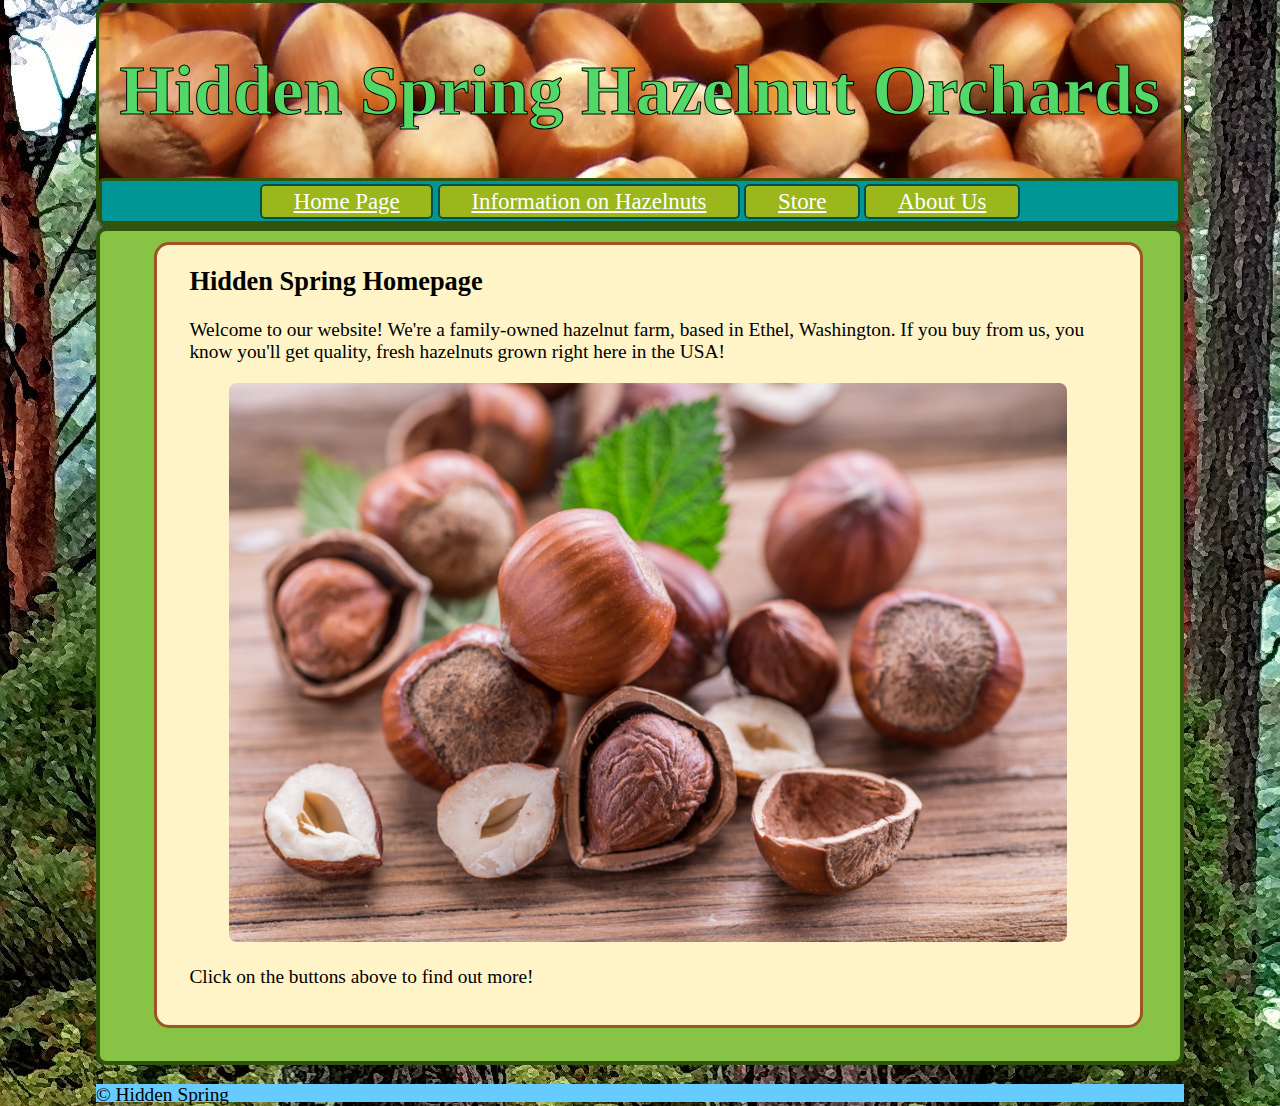
<file: index.html>
<!DOCTYPE html>
<html  lang="en">
<head>
       <meta charset = "utf-8"/>
	   <meta name="description" content="Home page for the website.">
	   <link rel="stylesheet" href="styles/master.css">
       <title>Hidden Spring Hazelnuts Home Page</title>
	   <link rel="icon" href="images/ai1.png">
</head>
<body>
	<header>
		<h1>
			Hidden Spring Hazelnut Orchards
		</h1>
		<nav class="headtab">
			<a href="index.html">Home Page</a>
			<a href="info.html">Information on Hazelnuts</a>
			<a href="store.html">Store</a>
			<a href="about.html">About Us</a>
		</nav>
	</header>
	<main>
		<div class="boxedsec">
			<section>
				<h2>Hidden Spring Homepage</h2>
					<p>Welcome to our website! We're a family-owned hazelnut farm, based in Ethel, Washington. If you buy from us, you know you'll get quality, fresh hazelnuts grown right here in the USA!</p>
					<figure>
					 <img src="images/shell.png" alt="Hazelnuts">
					 </figure>
					 <p>Click on the buttons above to find out more!</p>
			</section>
		</div>
	</main>
	<footer>
		<p>&copy; Hidden Spring</p>
	</footer>
</div>
</body>

</html>
</file>
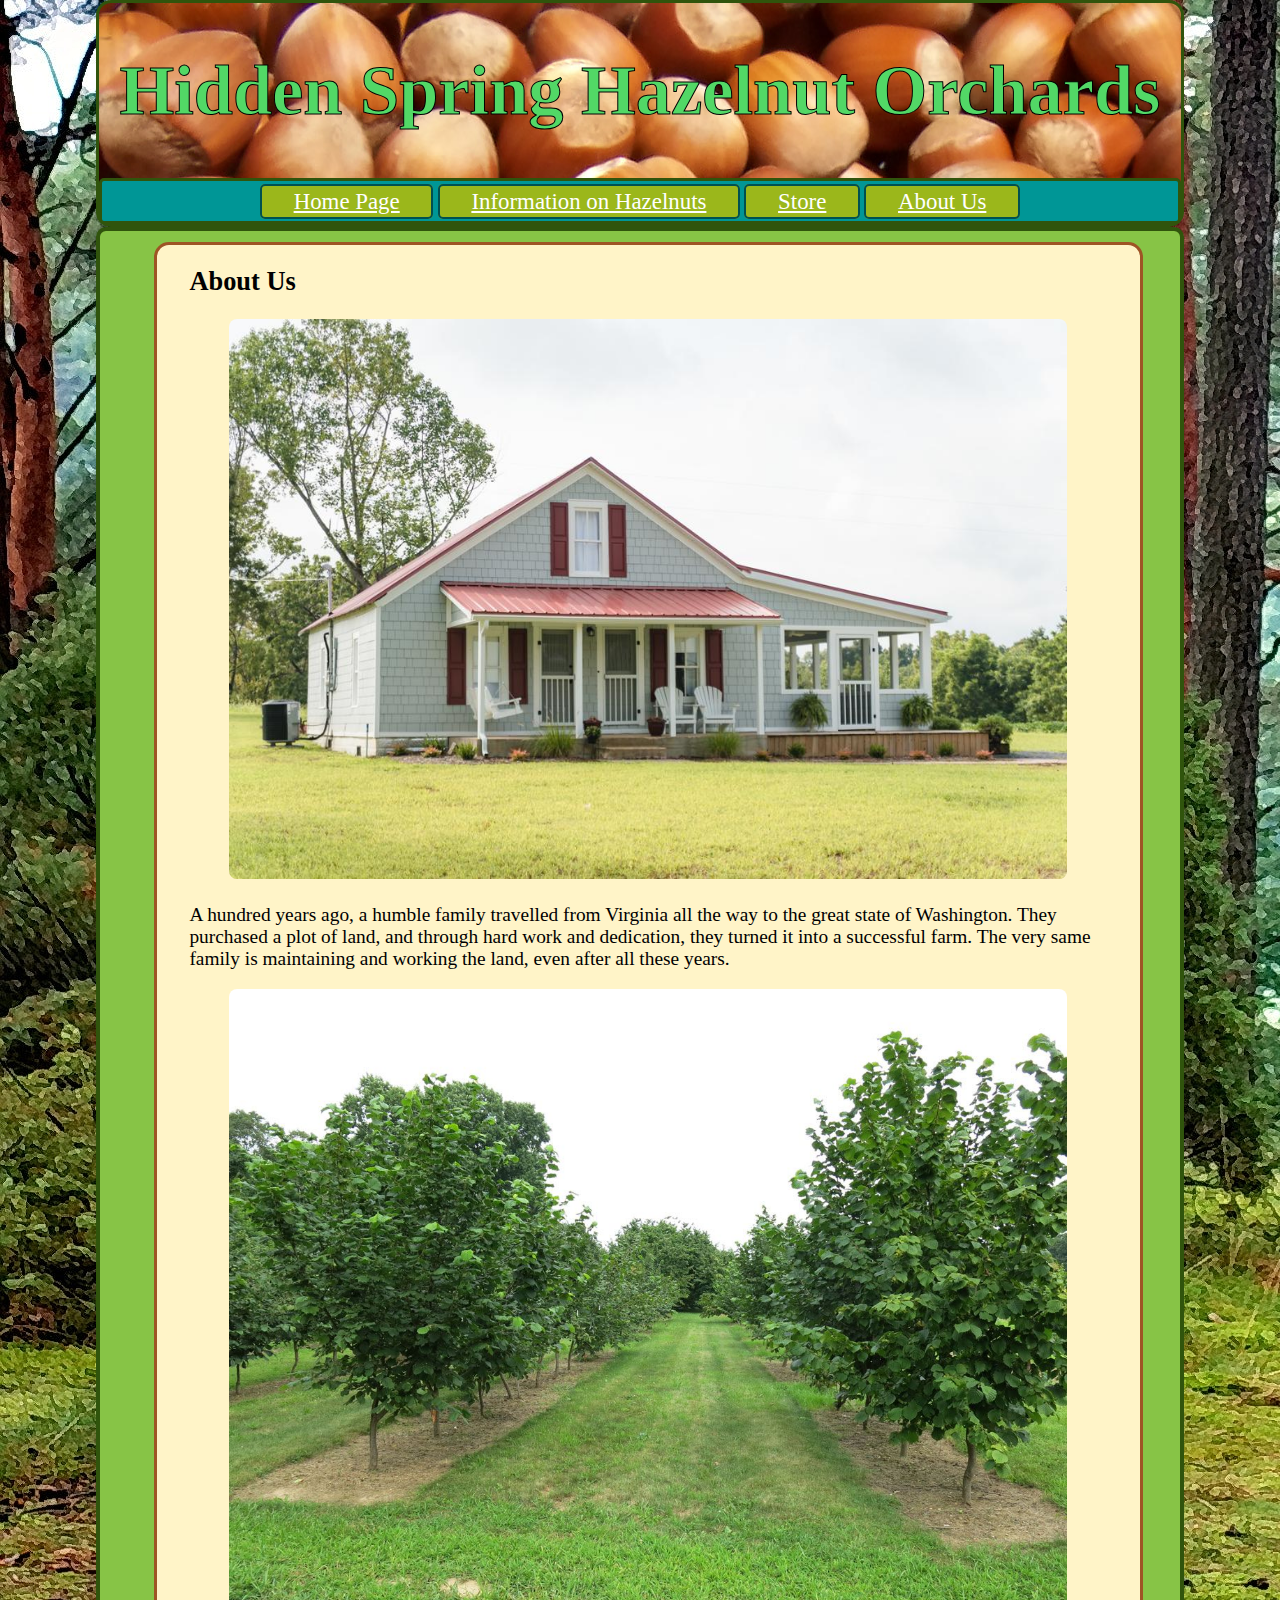
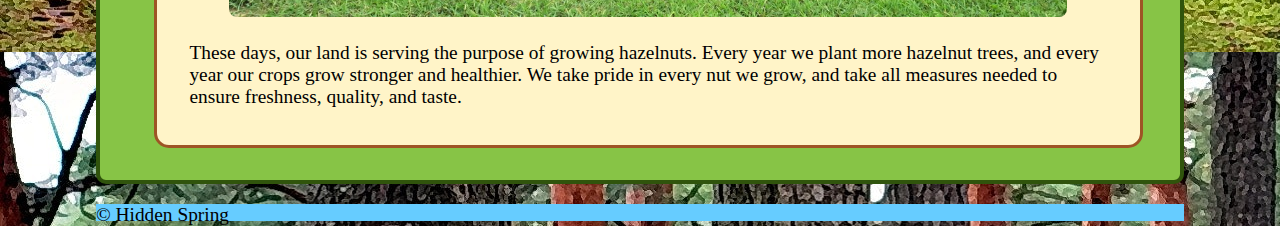
<file: about.html>
<!DOCTYPE html>
<html  lang="en">
<head>
       <meta charset = "utf-8"/>
	   <meta name="description" content="About page for the website.">
	   <link rel="stylesheet" href="styles/master.css">
       <title>Hidden Spring Hazelnuts About Page</title>
	   <link rel="icon" href="images/ai1.png">
</head>
<body>
	<header>
		<h1>
			Hidden Spring Hazelnut Orchards
		</h1>
			
		<nav class="headtab">
			<a href="index.html">Home Page</a>
			<a href="info.html">Information on Hazelnuts</a>
			<a href="store.html">Store</a>
			<a href="about.html">About Us</a>
		</nav>
	</header>
	<main>
		<div class="boxedsec">
			<section>
				<h2>About Us</h2>
				<figure>
					 <img src="images/house.png" alt="House">
				</figure>
				<p>A hundred years ago, a humble family travelled from Virginia all the way to the great state of Washington. They purchased a plot of land, and through hard work and dedication, they turned it into a successful farm. The very same family is maintaining and working the land, even after all these years. </p>
				<figure>
					<img src="images/tree3.png" alt="Trees">
				</figure>
				<p>These days, our land is serving the purpose of growing hazelnuts. Every year we plant more hazelnut trees, and every year our crops grow stronger and healthier. We take pride in every nut we grow, and take all measures needed to ensure freshness, quality, and taste.</p>
			</section>
		</div>
	</main>
	<footer>
		<p>&copy; Hidden Spring</p>
	</footer>
</div>
</body>

</html>
</file>
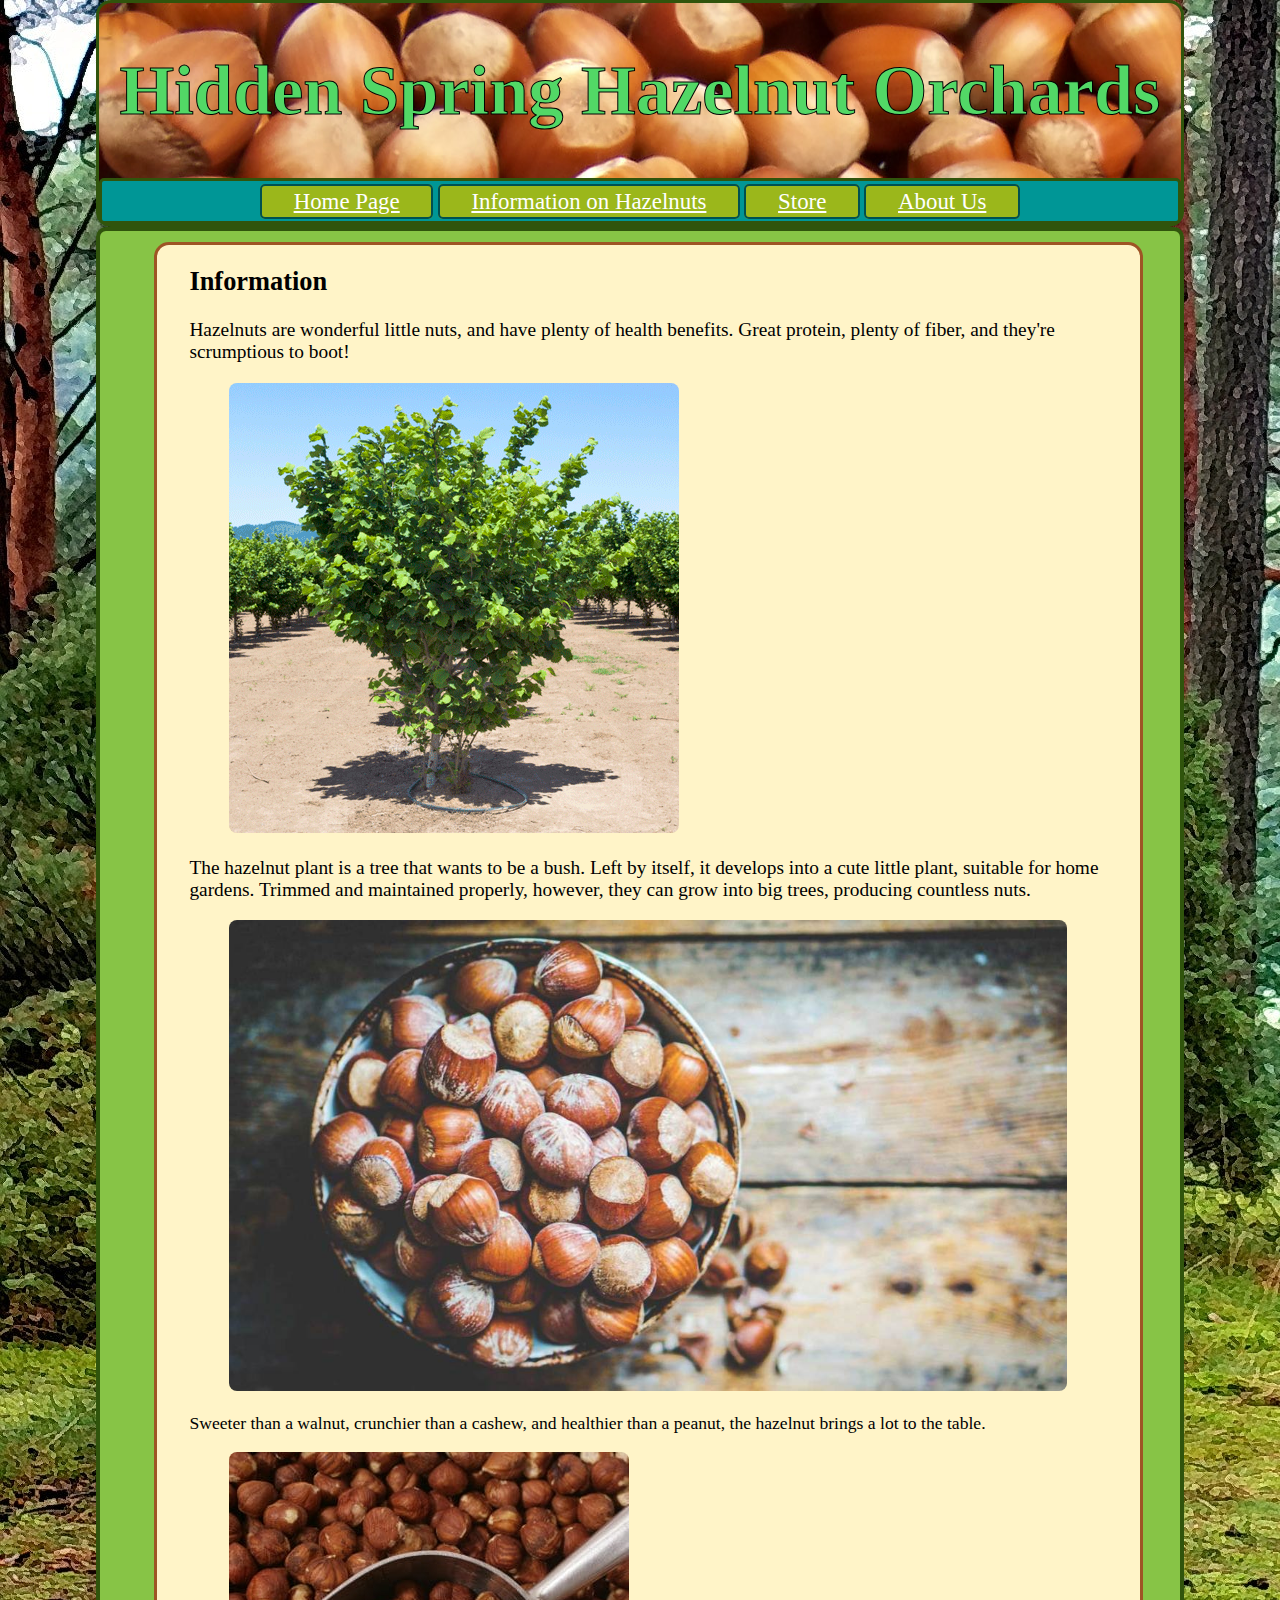
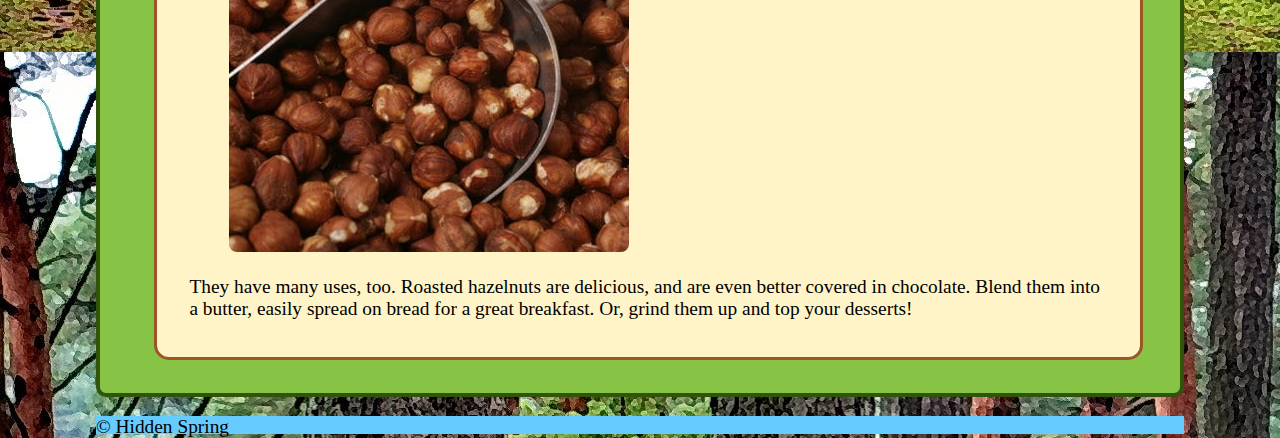
<file: info.html>
<!DOCTYPE html>
<html  lang="en">
<head>
       <meta charset = "utf-8"/>
	   <meta name="description" content="Home page for the website.">
	   <link rel="stylesheet" href="styles/master.css">
       <title>Hidden Spring Hazelnuts Info Page</title>
	   <link rel="icon" href="images/ai1.png">
</head>
<body>
	<header>
		<h1>
			Hidden Spring Hazelnut Orchards
		</h1>
		
		<nav class="headtab">
			<a href="index.html">Home Page</a>
			<a href="info.html">Information on Hazelnuts</a>
			<a href="store.html">Store</a>
			<a href="about.html">About Us</a>
		</nav>
	</header>
	<main>
		<div class="boxedsec">
			<section>
				<h2>Information</h2>
					<p>Hazelnuts are wonderful little nuts, and have plenty of health benefits. Great protein, plenty of fiber, and they're scrumptious to boot!</p>
					<figure>
					<img src="images/tree1.png" alt="Tree">
					</figure>
					<p>The hazelnut plant is a tree that wants to be a bush. Left by itself, it develops into a cute little plant, suitable for home gardens. Trimmed and maintained properly, however, they can grow into big trees, producing countless nuts. </p>
					<figure>
					<img src="images/bowl.png" alt="Bowl">
					</figure>
					Sweeter than a walnut, crunchier than a cashew, and healthier than a peanut, the hazelnut brings a lot to the table. 
					<figure>
					<img src="images/nutscoop.png" alt="Scoop">
					</figure>
					<p>They have many uses, too. Roasted hazelnuts are delicious, and are even better covered in chocolate. Blend them into a butter, easily spread on bread for a great breakfast. Or, grind them up and top your desserts!</p>
			</section>
		</div>
	</main>
	<footer>
		<p>&copy; Hidden Spring</p>
	</footer>
</div>
</body>

</html>
</file>
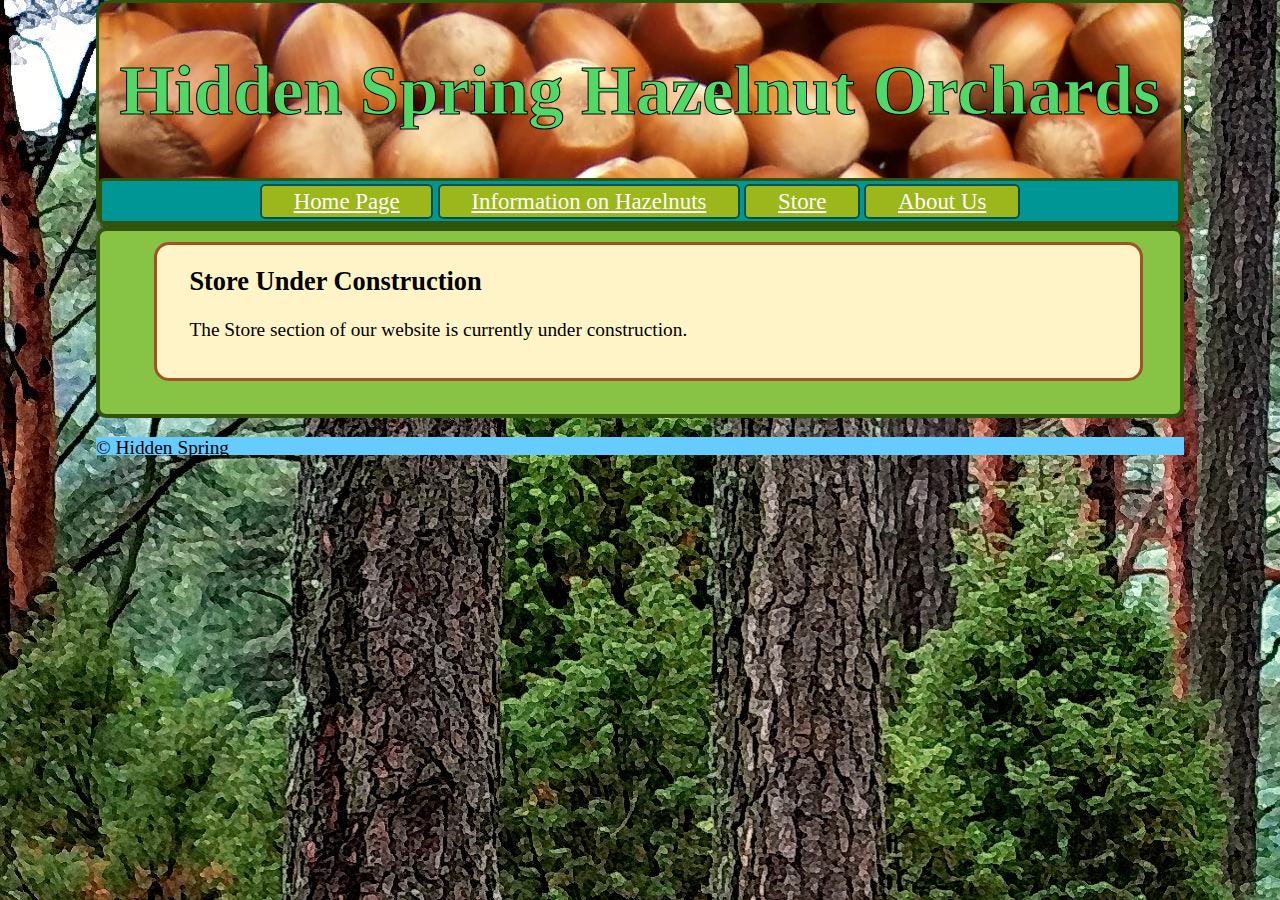
<file: store.html>
<!DOCTYPE html>
<html  lang="en">
<head>
       <meta charset = "utf-8"/>
	   <meta name="description" content="Store page for the website.">
	   <link rel="stylesheet" href="styles/master.css">
       <title>Hidden Spring Hazelnuts Store Page</title>
	   <link rel="icon" href="images/ai1.png">
</head>
<body>
	<header>
		<h1>
			Hidden Spring Hazelnut Orchards
		</h1>
		<nav class="headtab">
			<a href="index.html">Home Page</a>
			<a href="info.html">Information on Hazelnuts</a>
			<a href="store.html">Store</a>
			<a href="about.html">About Us</a>
		</nav>
	</header>
	<main>
		<div class="boxedsec">
			<section>
				<h2>Store Under Construction</h2>
				<p>The Store section of our website is currently under construction. </p>
				
			</section>
		</div>
	</main>
	<footer>
		<p>&copy; Hidden Spring</p>
	</footer>
</div>
</body>

</html>
</file>
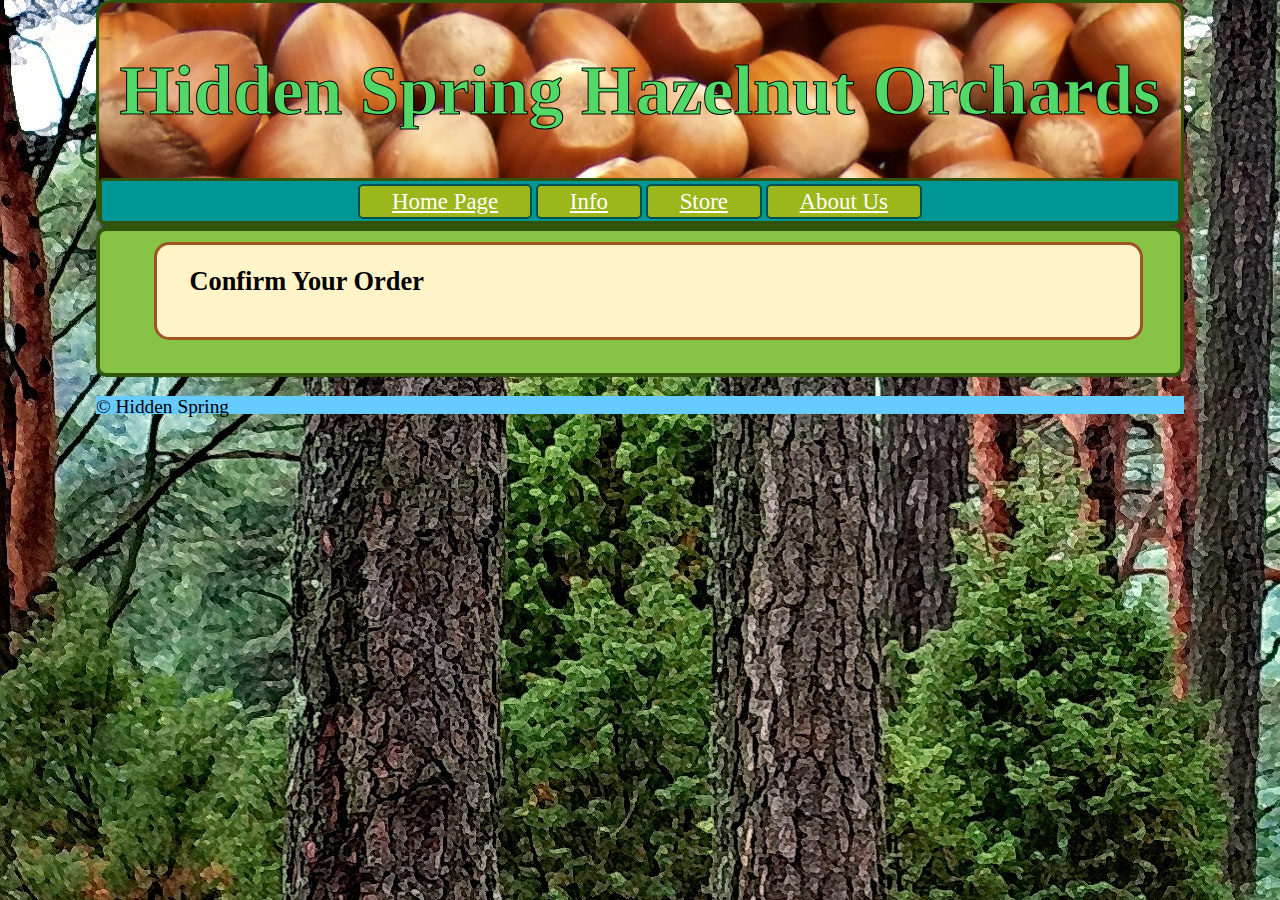
<file: submit.html>
<!DOCTYPE html>
<html  lang="en">
<head>
       <meta charset = "utf-8"/>
	   <meta name="description" content="Store page for the website.">
	   <link rel="stylesheet" href="styles/master.css">
       <title>Hidden Spring Hazelnuts Store Page</title>
	   <link rel="icon" href="images/ai1.png">
</head>
<body>
	<header>
		<h1>
			Hidden Spring Hazelnut Orchards
		</h1>
		<nav class="headtab">
			<a href="index.html">Home Page</a>
			<a href="info.html">Info</a>
			<a href="store.html">Store</a>
			<a href="about.html">About Us</a>
		</nav>
	</header>
	<main>
		<div class="boxedsec">
			<section>
				<h2>Confirm Your Order</h2>
			</section>
		</div>
	</main>
	<footer>
		<p>&copy; Hidden Spring</p>
	</footer>
</div>
</body>

</html>
</file>
<file: styles/master.css>
html,

p {
	font-family: "Trebuchet", Times, serif;
	font-size: 110%;
}

img {
  border-radius: 8px;
  max-width: 100%;
  height: auto;
}

h3 {
	color: background-color: rgb(240, 240, 240);
}

header {
	background-color: rgb(240, 240, 240);
	background-image: url(../images/nuts.png);
	border: solid rgb(48, 84, 12);
	border-radius: 15px;
}

.headtab {
	background-color: rgb(0, 150, 150);
	padding-left: 1%;
	padding-right: 1%;
	border: 3px solid rgb(48, 84, 12);
	border-radius: 5px;
	padding-top: 0.3%;
	padding-bottom: 0.3%;
	text-align: center;
}

.headtab>a {
	background-color: rgb(155, 183, 27);
	padding-left: 3%;
	padding-right: 3%;
	border: 2px solid rgb(0, 80, 80);
	border-radius: 5px;
	font-family: "Verdana", Times, serif;
	font-size: 130%;
	color: white;
	padding-top: 3px;
	padding-bottom: 3px;
	line-height: 33px;
	white-space:nowrap;
}

h1>a{
	text-decoration: none;
}

.headtab>a:hover{
	text-decoration: underline;
}

h1 {
	font-size: 400%;
	color: rgb(82, 216, 102);
	font-family: "Trebuchet MS", Times, serif;
	font-weight: bold;
	-webkit-text-stroke-width: 1px;
	-webkit-text-stroke-color: black;
	text-decoration: none;
	display: flex;
	justify-content: center;
}

body {
	background-image: url("../images/forest.png");
	background-color: rgb(160, 200, 140);
    margin: auto;
	height:100%;
	width: 85%;
	font-size: 100%;
}
 
main {
	background-color: rgb(135, 196, 70);
	border: 4px solid rgb(48, 84, 12);
	border-radius: 10px;
	padding-bottom: 3%;
}

.boxedsec > section {
	background-color: rgb(255, 244, 200);
    margin: 1% 0 0 5%;
	width: 85%;
	padding-left: 3%;
	padding-right: 3%;
	padding-bottom: 1em;
	border: 3px solid rgb(158, 84, 37);
	border-radius: 15px;
	font-family: "Georgia", Times, serif;
}

.boxedsec > section >p{
	font-family: "Georgia", Times, serif;
}

.boxedsec > section > img {
	display: block;
	margin-left:auto;
	margin-right: auto;
}

.boxedsec>section>a {
	margin: 1% 10% 0 5%;
	background-color: rgb(0, 180, 180);
	padding-bottom: 0.5%;
	padding-top: 0.5%;
	padding-left: 3%;
	padding-right: 3%;
	border: 2px solid black;
	border-radius: 15px;
	color: rgb(250, 250, 250);
	font-family: "Verdana", Times, serif;
	font-size: 100%;
	text-decoration: none;
	font-weight: bold;
	white-space:nowrap;
}

.boxedsec>section>a:hover {
	text-decoration: underline;
}

article {
	
}

article>section {
	display: flex;
	flex-direction: row;
}

.formtop {
	font-family: "Trebuchet MS", Times, serif;
	display: grid;
	grid-template-columns: 2fr 2fr;
	grid-gap: 6px;
	padding-left: 4em;
	padding-right: 4em;
}

.formbot {
	font-family: "Trebuchet MS", Times, serif;
	display: grid;
	grid-template-columns: 1fr 3fr;
	grid-gap: 6px;
}

input[name=firstname] {
	/*width: 100%;*/
}

footer {
   bottom: 0;
   height: 1em;
   background: #6cf;
}
</file>
